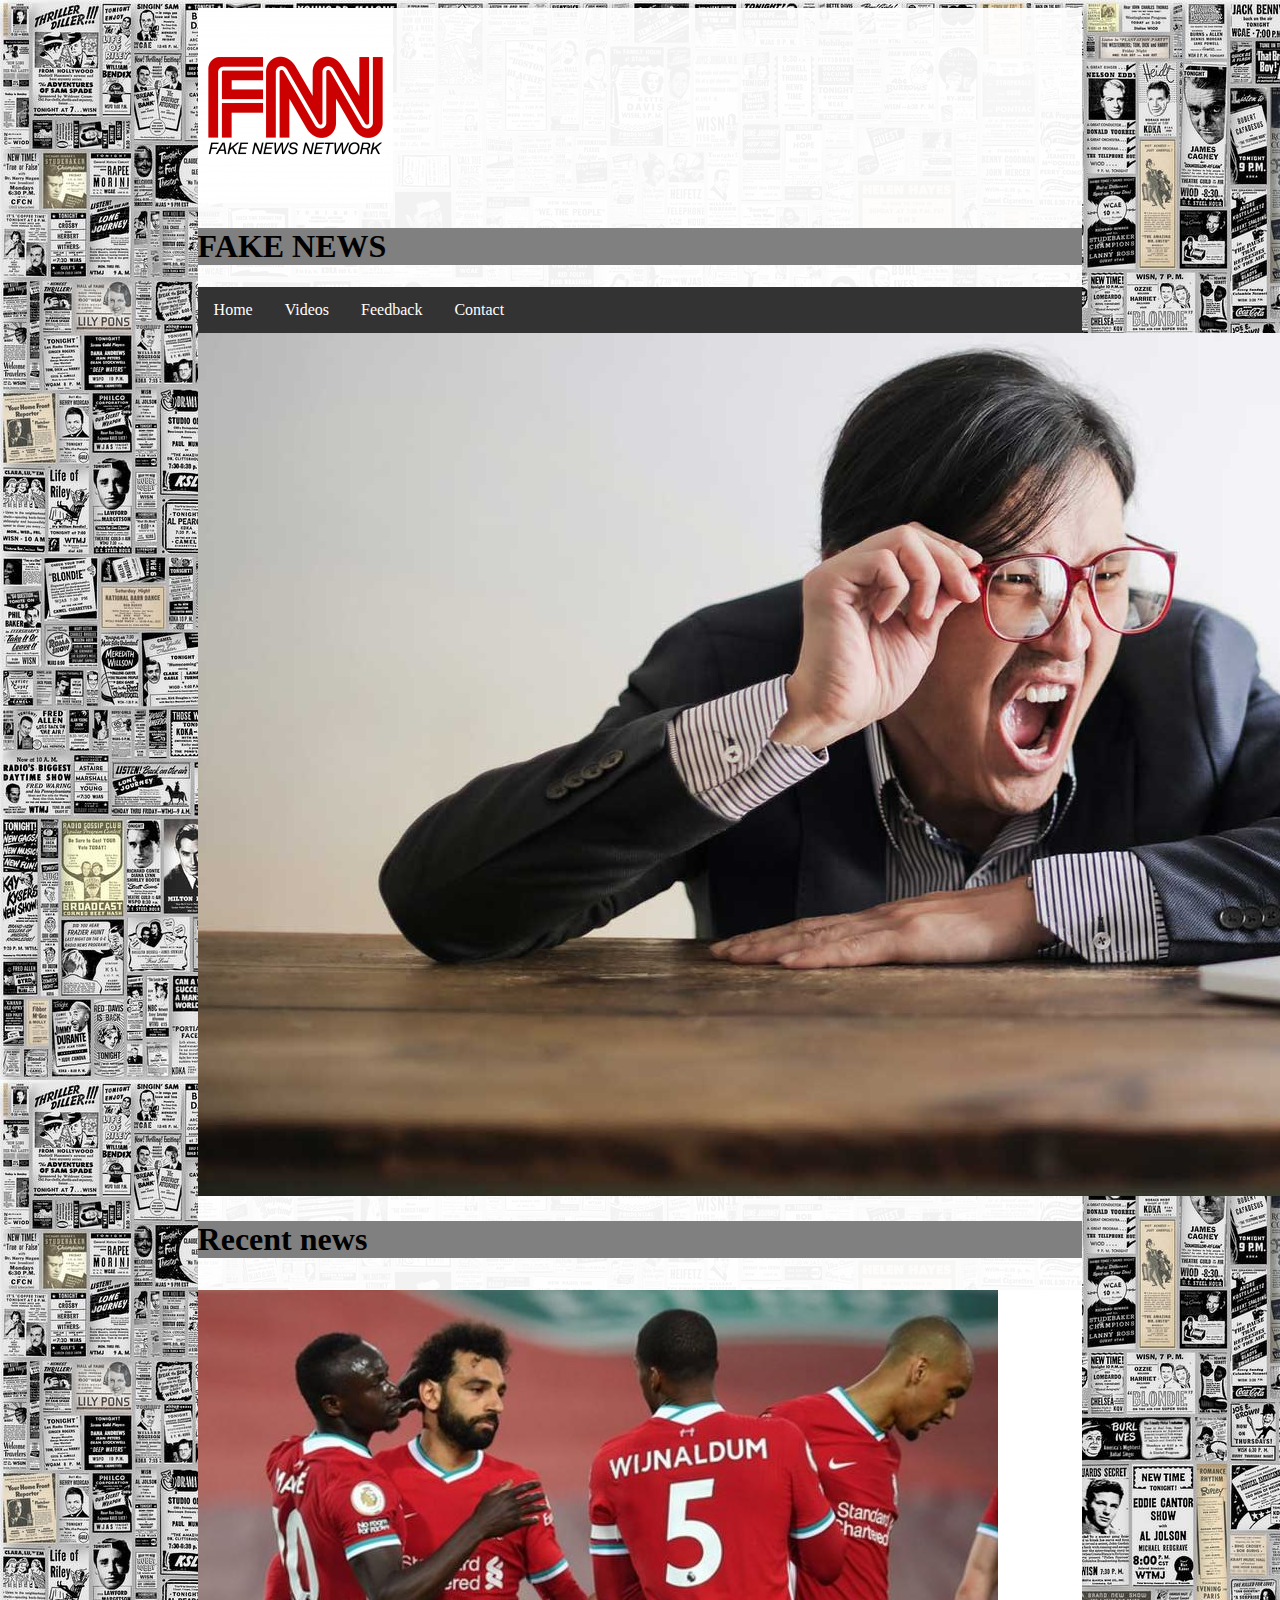
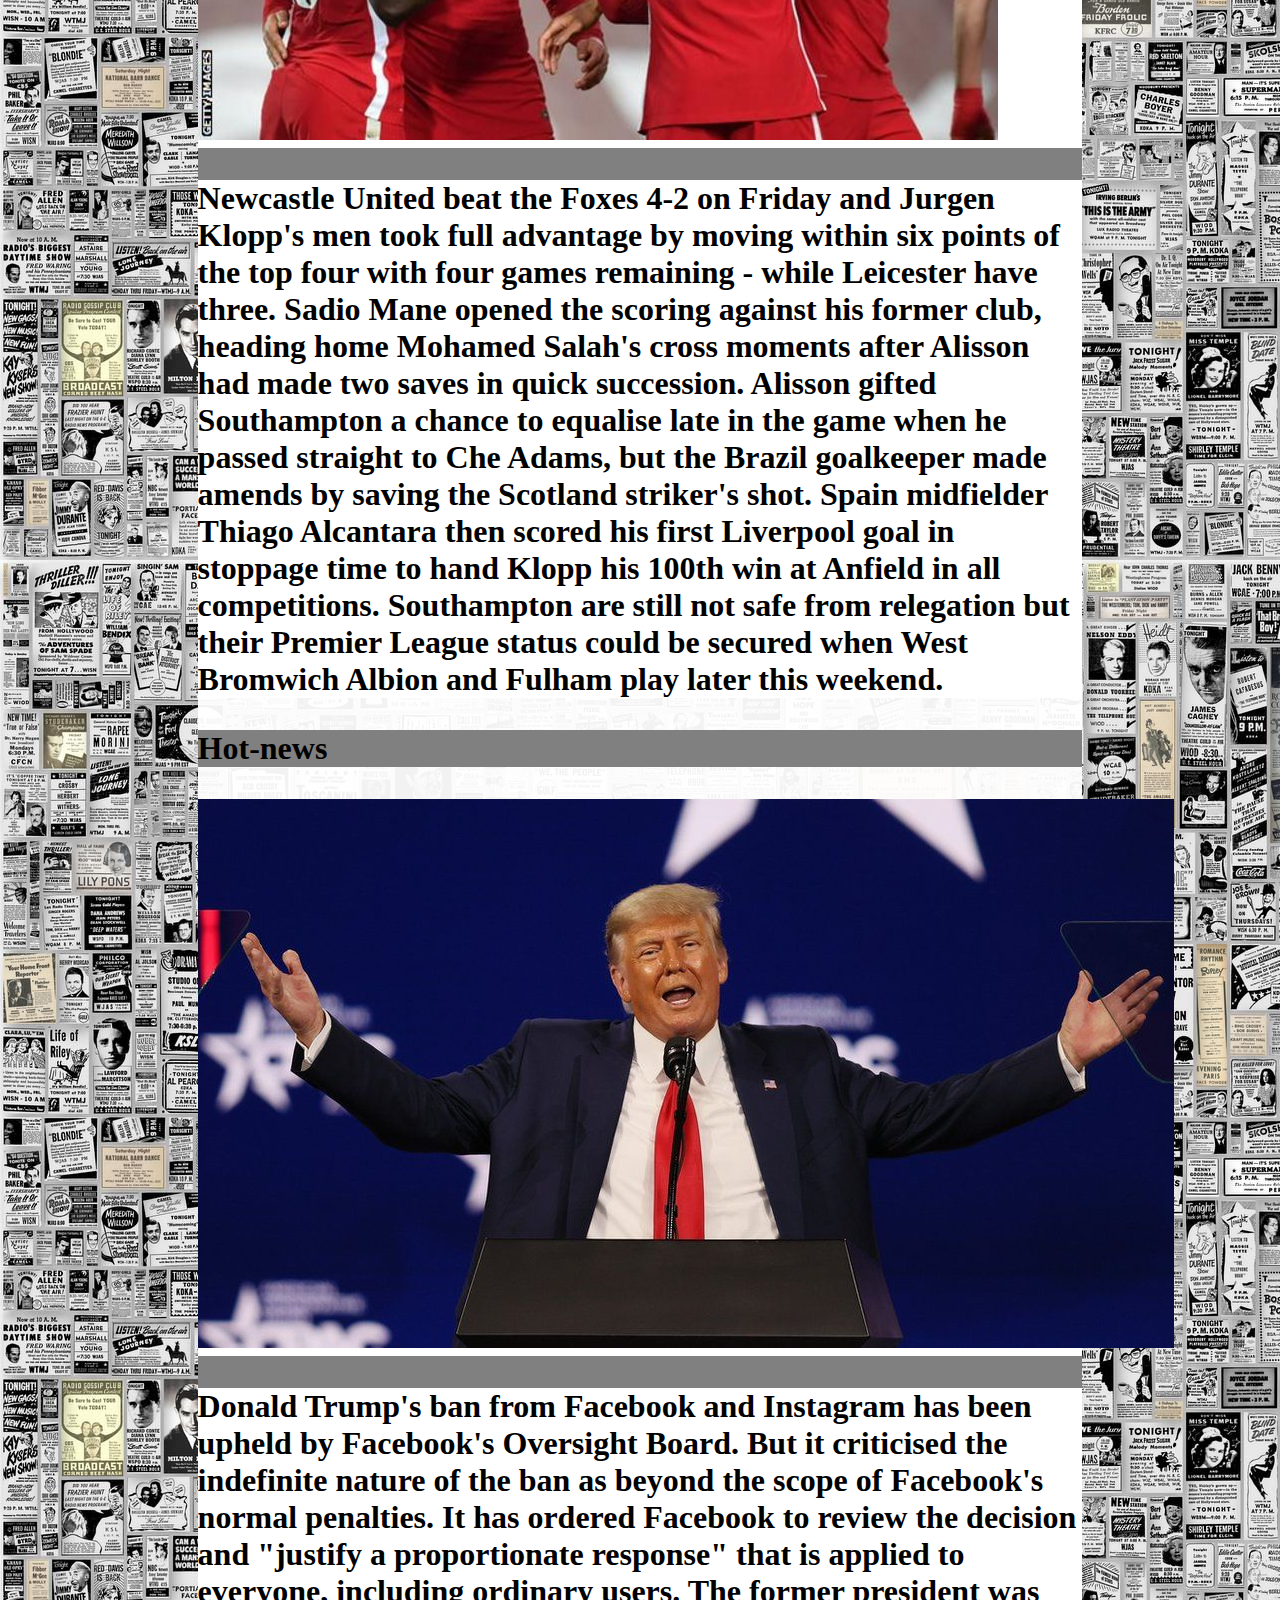
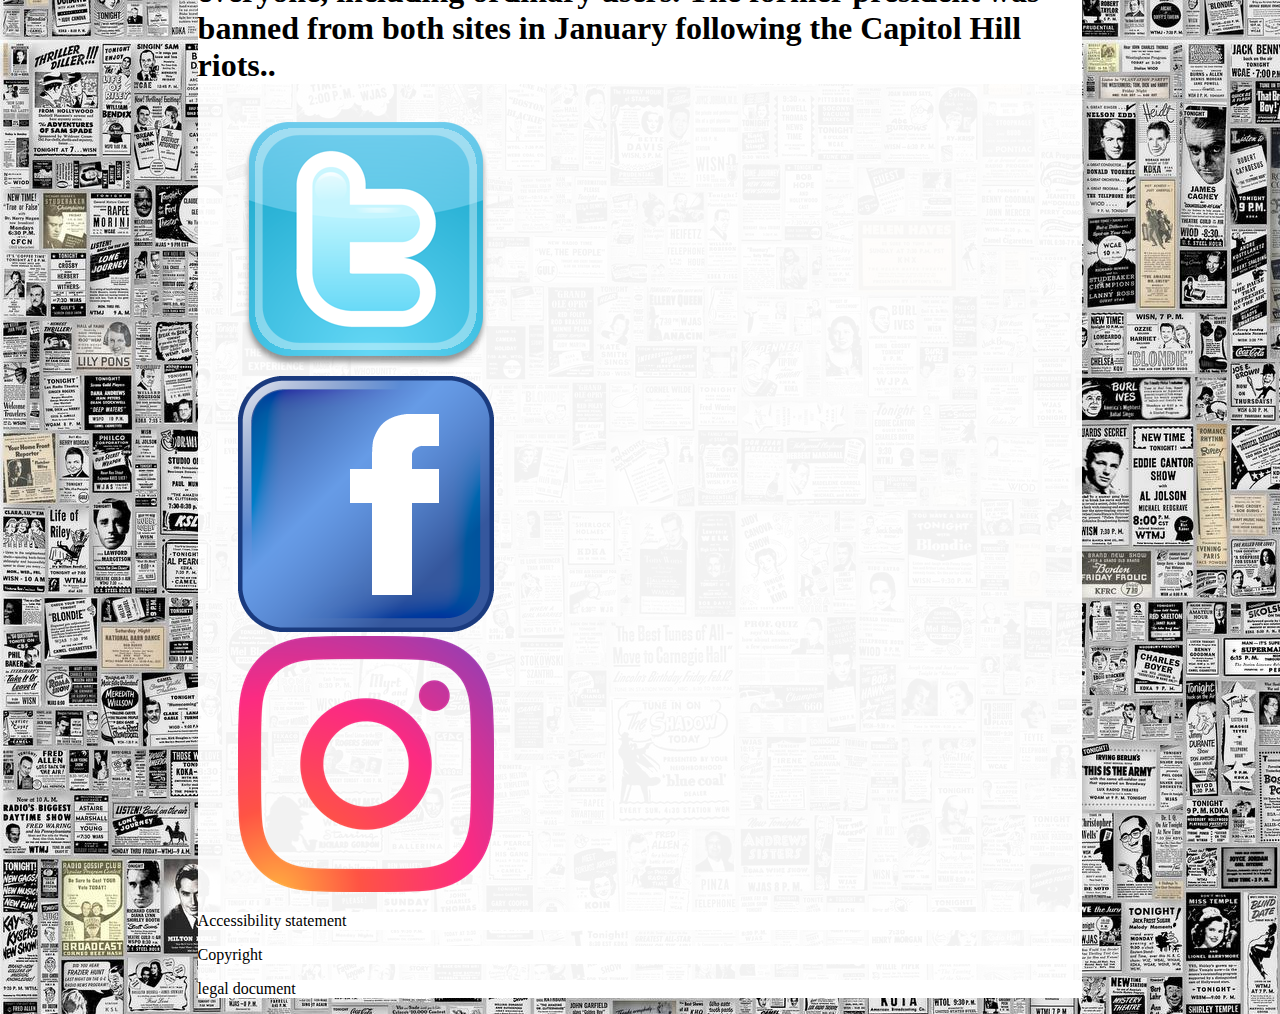
<file: index.html>
<!doctype html>
<html>
<head>
<meta charset="utf-8">
<title>unitled Document</title>

<style type="text/css">

p {color:black;}


</style>

<link href="css/style.css" rel="stylesheet" type="text/css">


</head>

<body>
<div id="wrapper">
        <header>
        <img src="images/logo.png" alt="Fake news Logo" />
        <h1>FAKE NEWS</h1>
        </header>
<nav>
<ul>
<li><a href="index.html">Home</a></li>
<li><a href="Videos.html">Videos</a></li>
<li><a href="Feedback.html">Feedback</a></li>
<li><a href="contact.html">Contact</a></li>

</ul>

</nav> <!--end of navigation-->
 <div id="hero">
 <img src="images/fake-news-hero.jpg" alt="Hero image" />

</div> <!--end of hero image--> 

<main> 

<section id="Recent-news">
<h1>Recent news<h1>
<p><img src="images/recent-news.jpg" alt="Recent news image" /></p>
<p>Newcastle United beat the Foxes 4-2 on Friday and Jurgen Klopp's men took full advantage by moving within six points of the top four with four games remaining - while Leicester have three.

Sadio Mane opened the scoring against his former club, heading home Mohamed Salah's cross moments after Alisson had made two saves in quick succession.

Alisson gifted Southampton a chance to equalise late in the game when he passed straight to Che Adams, but the Brazil goalkeeper made amends by saving the Scotland striker's shot.

Spain midfielder Thiago Alcantara then scored his first Liverpool goal in stoppage time to hand Klopp his 100th win at Anfield in all competitions.

Southampton are still not safe from relegation but their Premier League status could be secured when West Bromwich Albion and Fulham play later this weekend.
</p>

</section> <!--end of recent news section-->

<section id="Hot-news">
<h1>Hot-news<h1>
<p><img src="images/recent-news-1.jpg" alt="Recent news image" /></p>
<p>Donald Trump's ban from Facebook and Instagram has been upheld by Facebook's Oversight Board.

But it criticised the indefinite nature of the ban as beyond the scope of Facebook's normal penalties.

It has ordered Facebook to review the decision and "justify a proportionate response" that is applied to everyone, including ordinary users.

The former president was banned from both sites in January following the Capitol Hill riots..
</p>

</section> <!--end of global news section-->

</main>


<footer>

<ul id="social">
<li><a href="https://www.twitter.com"><img src="images/Twitter.png" alt="Twitter icon" /></a></li> 
<li><a href="https://www.fb.com"><img src="images/facebook.png" alt="facebook icon" /></a></li>
<li><a href="https://www.fb.com"><img src="images/instagram.png" alt="Instagram icon" /></a></li>
</ul>

<p>Accessibility statement</p>
<p>Copyright</p>
<p>legal document</p>

</footer> 






</div> <!--end of wrapper-->
</body>
</html>
</file>
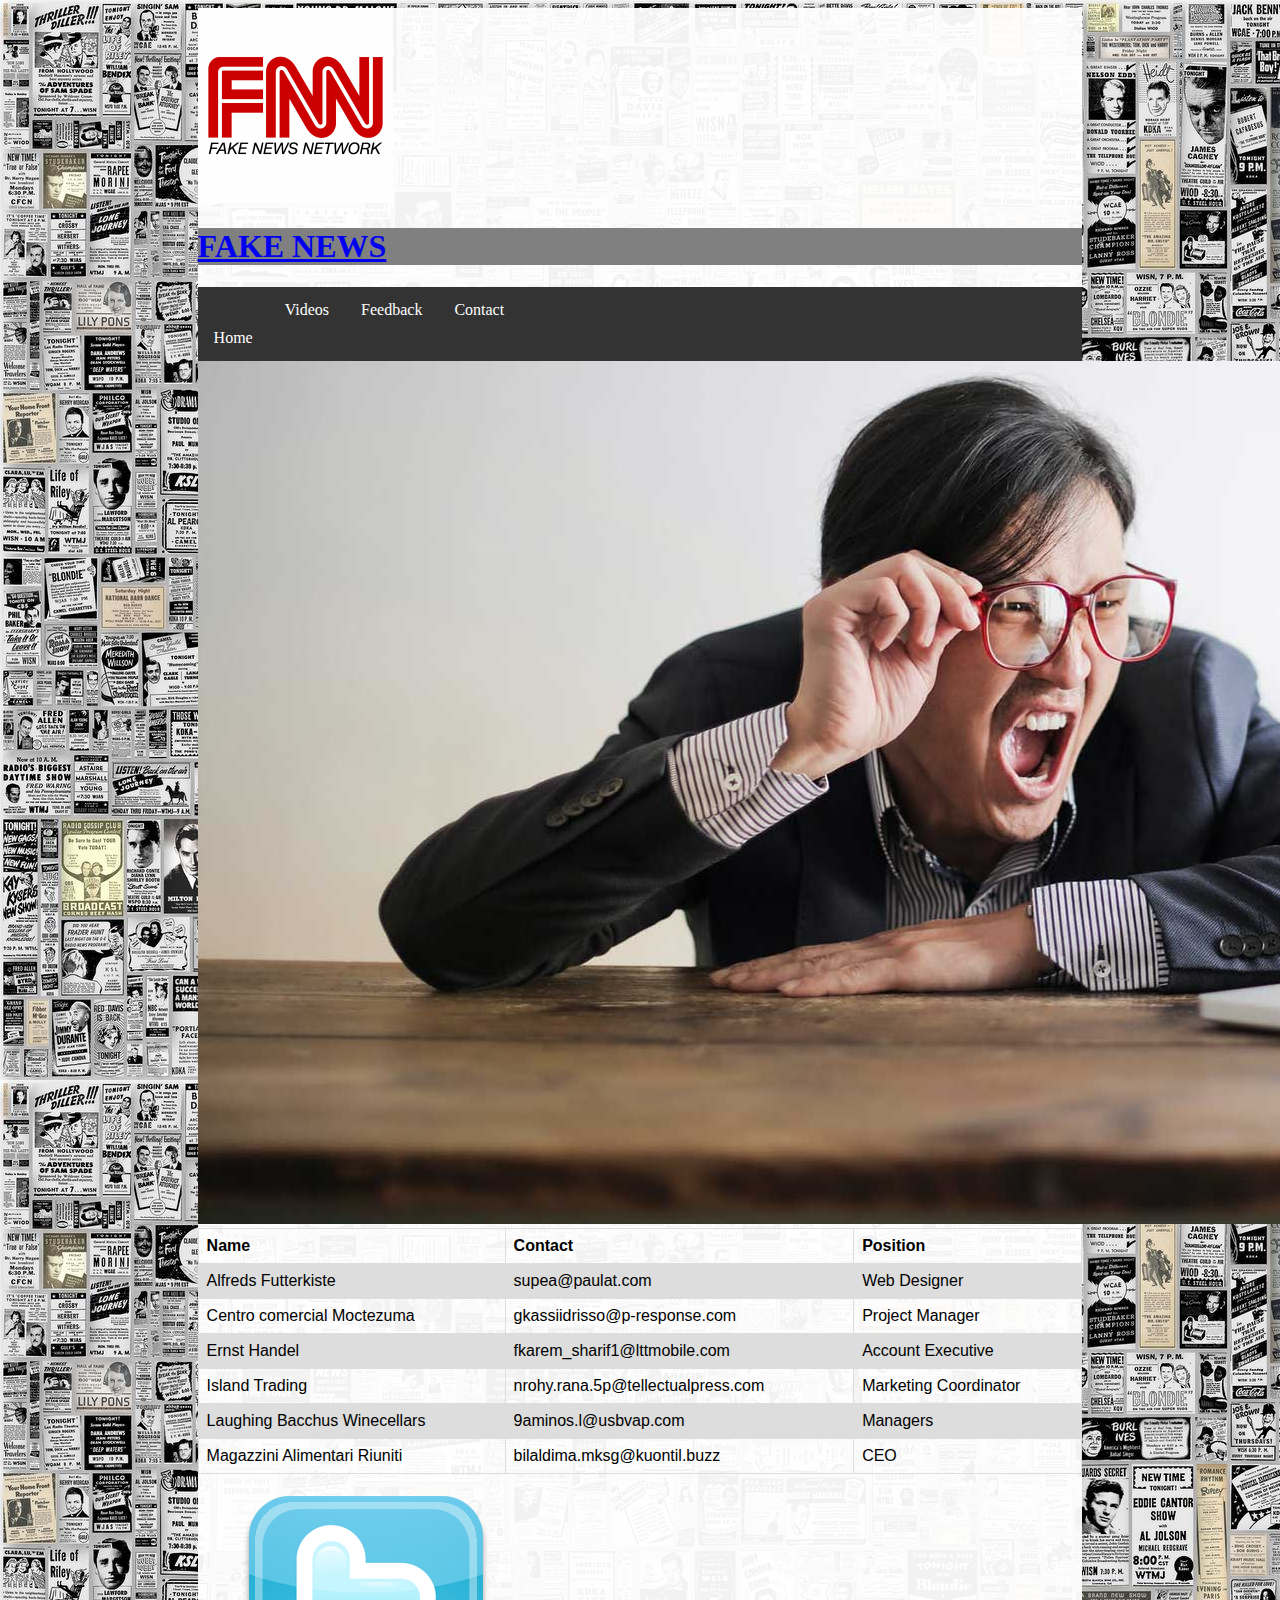
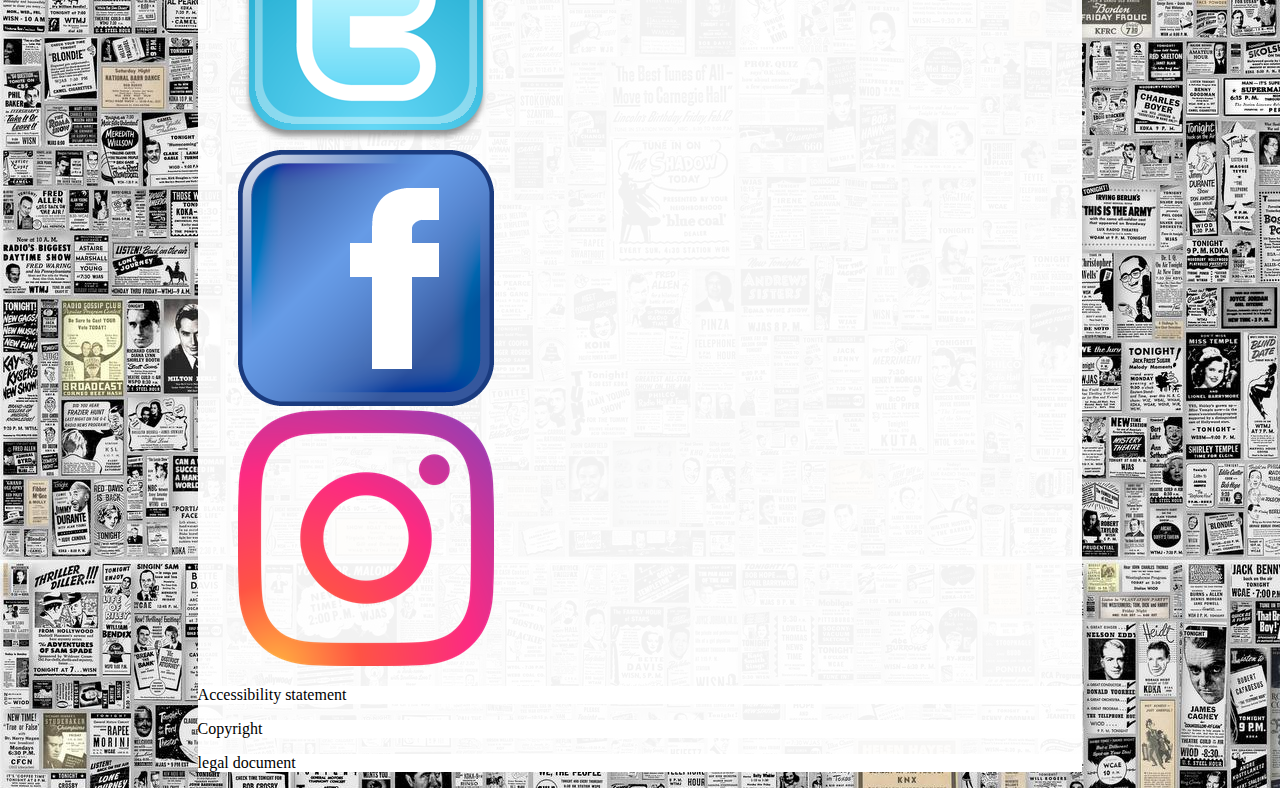
<file: contact.html>
<!doctype html>
<html>
<head>
<meta charset="utf-8">
<title>unitled Document</title>

<style type="text/css">

p {color:black;}


</style>

<link href="css/style.css" rel="stylesheet" type="text/css">


</head>

<body>
<div id="wrapper">
        <header>
        <a href="index.html">
        <img src="images/logo.png" alt="Fake news Logo" />
        <h1>FAKE NEWS</h1>
        </header>
<nav>
<ul>
<li><a href="index.html">Home</a></li>
<li><a href="Videos.html">Videos</a></li>
<li><a href="Feedback.html">Feedback</a></li>
<li><a href="contact.html">Contact</a></li>

</ul>

</nav> <!--end of navigation-->
 <div id="hero">
 <img src="images/fake-news-hero.jpg" alt="Hero image" />

</div> <!--end of hero image--> 

<main> 
<head>
<style>
table {
  font-family: arial, sans-serif;
  border-collapse: collapse;
  width: 100%;
}

td, th {
  border: 1px solid #dddddd;
  text-align: left;
  padding: 8px;
}

tr:nth-child(even) {
  background-color: #dddddd;
}
</style>
</head>

<table>
  <tr>
    <th>Name</th>
    <th>Contact</th>
    <th>Position</th>
  </tr>
  <tr>
    <td>Alfreds Futterkiste</td>
    <td>supea@paulat.com</td>
    <td>Web Designer</td>
  </tr>
  <tr>
    <td>Centro comercial Moctezuma</td>
    <td>gkassiidrisso@p-response.com</td>
    <td>Project Manager</td>
  </tr>
  <tr>
    <td>Ernst Handel</td>
    <td>fkarem_sharif1@lttmobile.com</td>
    <td>Account Executive</td>
  </tr>
  <tr>
    <td>Island Trading</td>
    <td>nrohy.rana.5p@tellectualpress.com</td>
    <td>Marketing Coordinator</td>
  </tr>
  <tr>
    <td>Laughing Bacchus Winecellars</td>
    <td>9aminos.l@usbvap.com</td>
    <td>Managers</td>
  </tr>
  <tr>
    <td>Magazzini Alimentari Riuniti</td>
    <td>bilaldima.mksg@kuontil.buzz</td>
    <td>CEO</td>
  </tr>
</table>

</main>


<footer>

<ul id="social">
<li><a href="https://www.twitter.com"><img src="images/Twitter.png" alt="Twitter icon" /></a></li> 
<li><a href="https://www.fb.com"><img src="images/facebook.png" alt="facebook icon" /></a></li>
<li><a href="https://www.fb.com"><img src="images/instagram.png" alt="Instagram icon" /></a></li>
</ul>

<p>Accessibility statement</p>
<p>Copyright</p>
<p>legal document</p>

</footer> 






</div> <!--end of wrapper-->
</body>
</html>
</file>
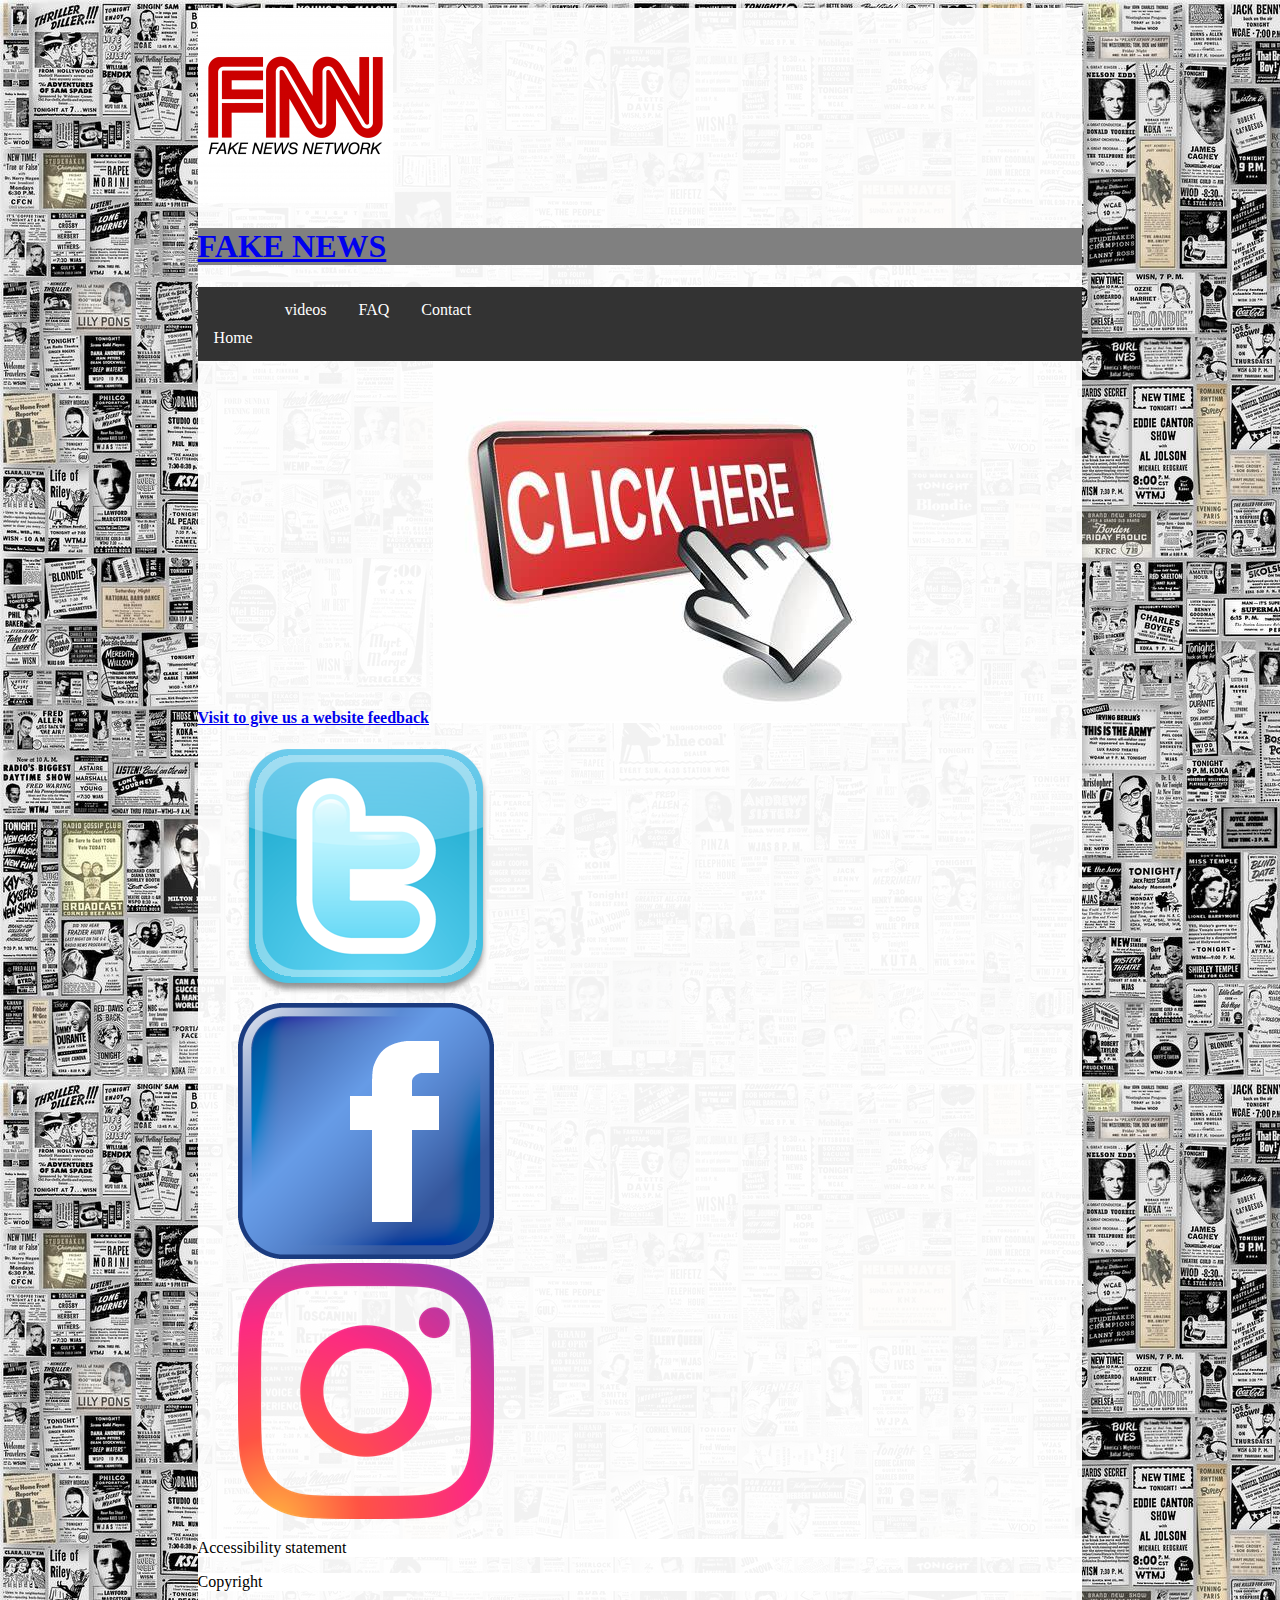
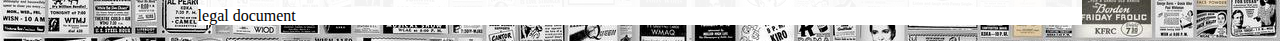
<file: Feedback.html>
<!doctype html>
<html>
<head>
<meta charset="utf-8">
<title>unitled Document</title>


<style type="text/css">

p {color:black;}


</style>

<link href="css/style.css" rel="stylesheet" type="text/css">


</head>

<body>
<div id="wrapper">
        <header>
        <a href="index.html">
        <img src="images/logo.png" alt="Fake news Logo" />
        <h1>FAKE NEWS</h1>
        </header>


<nav>
<ul>
<li><a href="index.html">Home</a></li>
<li><a href="Videos.html">videos</a></li>
<li><a href="Feedback.html">FAQ</a></li>
<li><a href="contact.html">Contact</a></li>



</ul>

</nav> <!--end of navigation-->


<main> 

<a href="https://forms.office.com/Pages/ResponsePage.aspx?id=z_TxBDtR40eWbxDWaYyjGja6S6Y2pXVBnPJg6oJcDYxUME1TV1pSWVFNNktTOE1SQjNTTFZPSTdTSS4u"><b>Visit to give us a website feedback</b></a>
<img src="images/click-here.jpg" alt="Recent news image" />
</main>


<footer>

<ul id="social">
<li><a href="https://www.twitter.com"><img src="images/Twitter.png" alt="Twitter icon" /></a></li> 
<li><a href="https://www.fb.com"><img src="images/facebook.png" alt="facebook icon" /></a></li>
<li><a href="https://www.fb.com"><img src="images/instagram.png" alt="Instagram icon" /></a></li>
</ul>

<p>Accessibility statement</p>
<p>Copyright</p>
<p>legal document</p>

</footer> 






</div> <!--end of wrapper-->
</body>
</html>
</file>
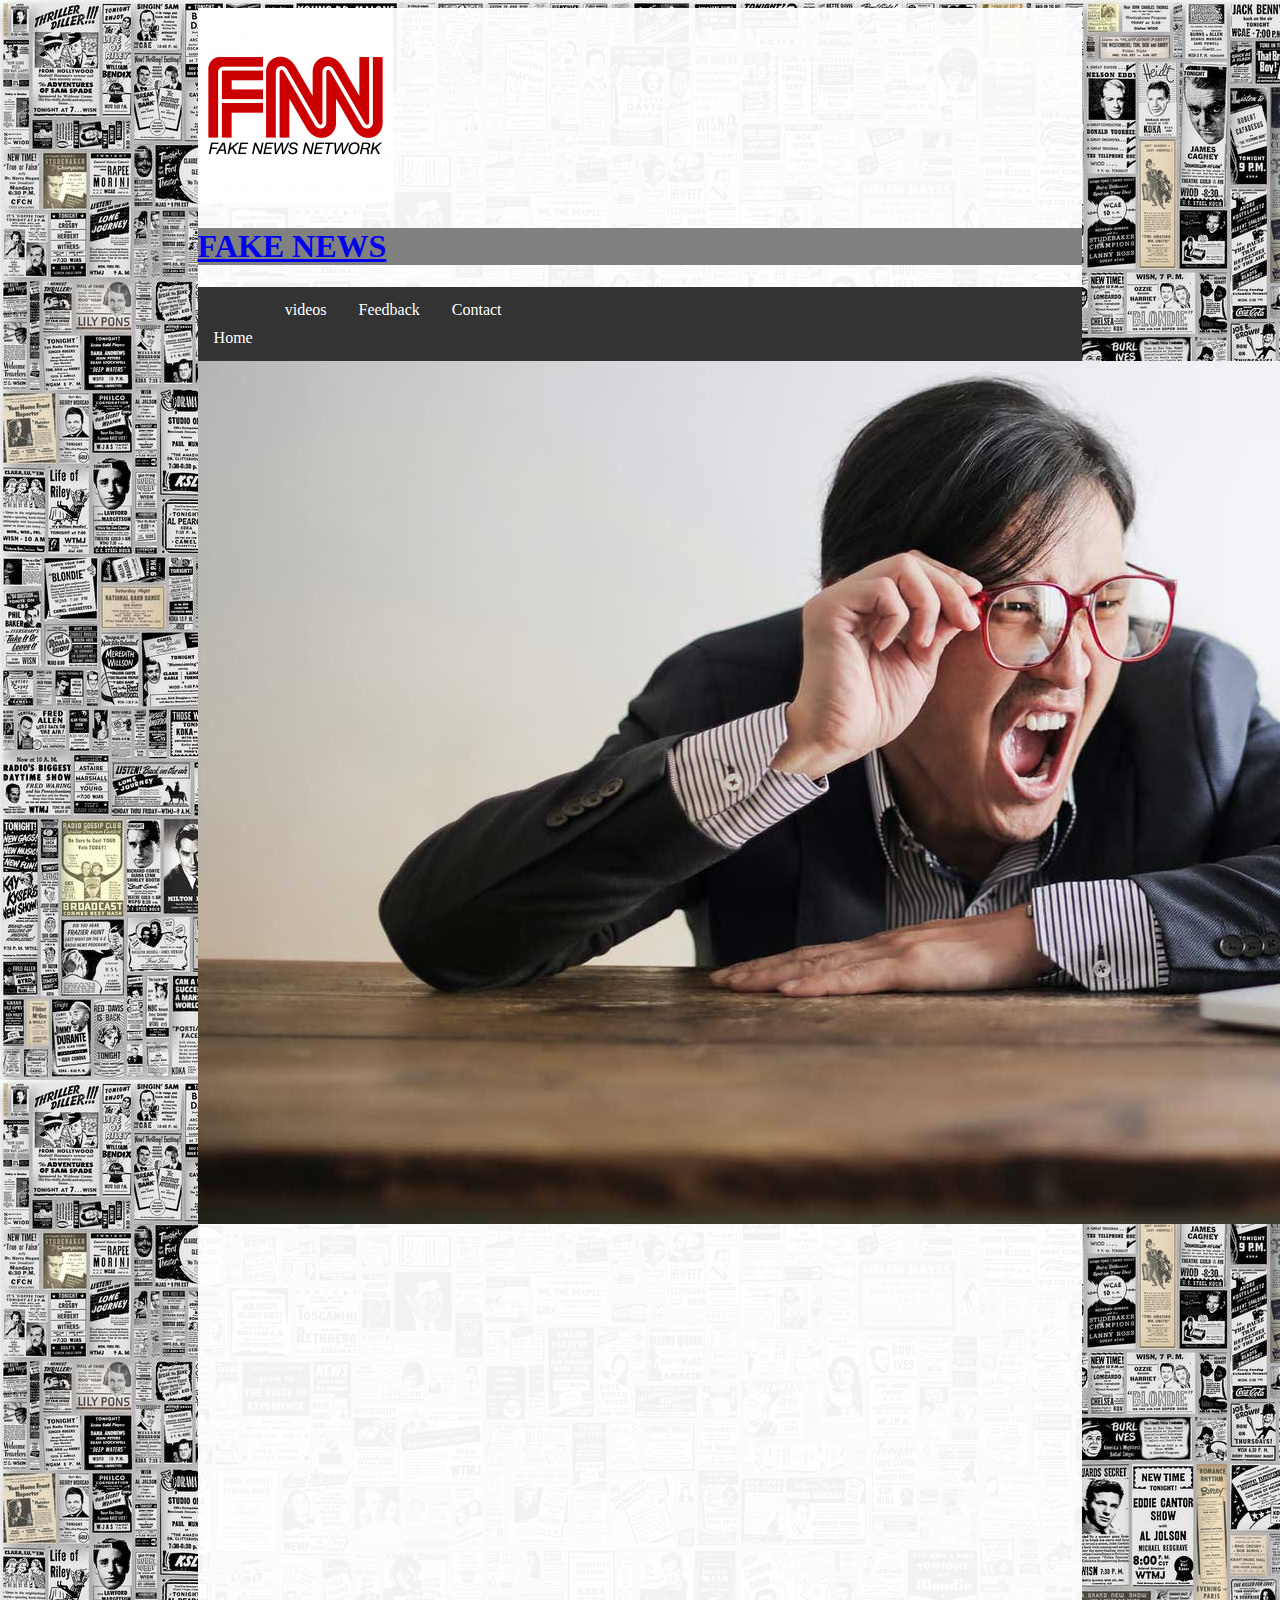
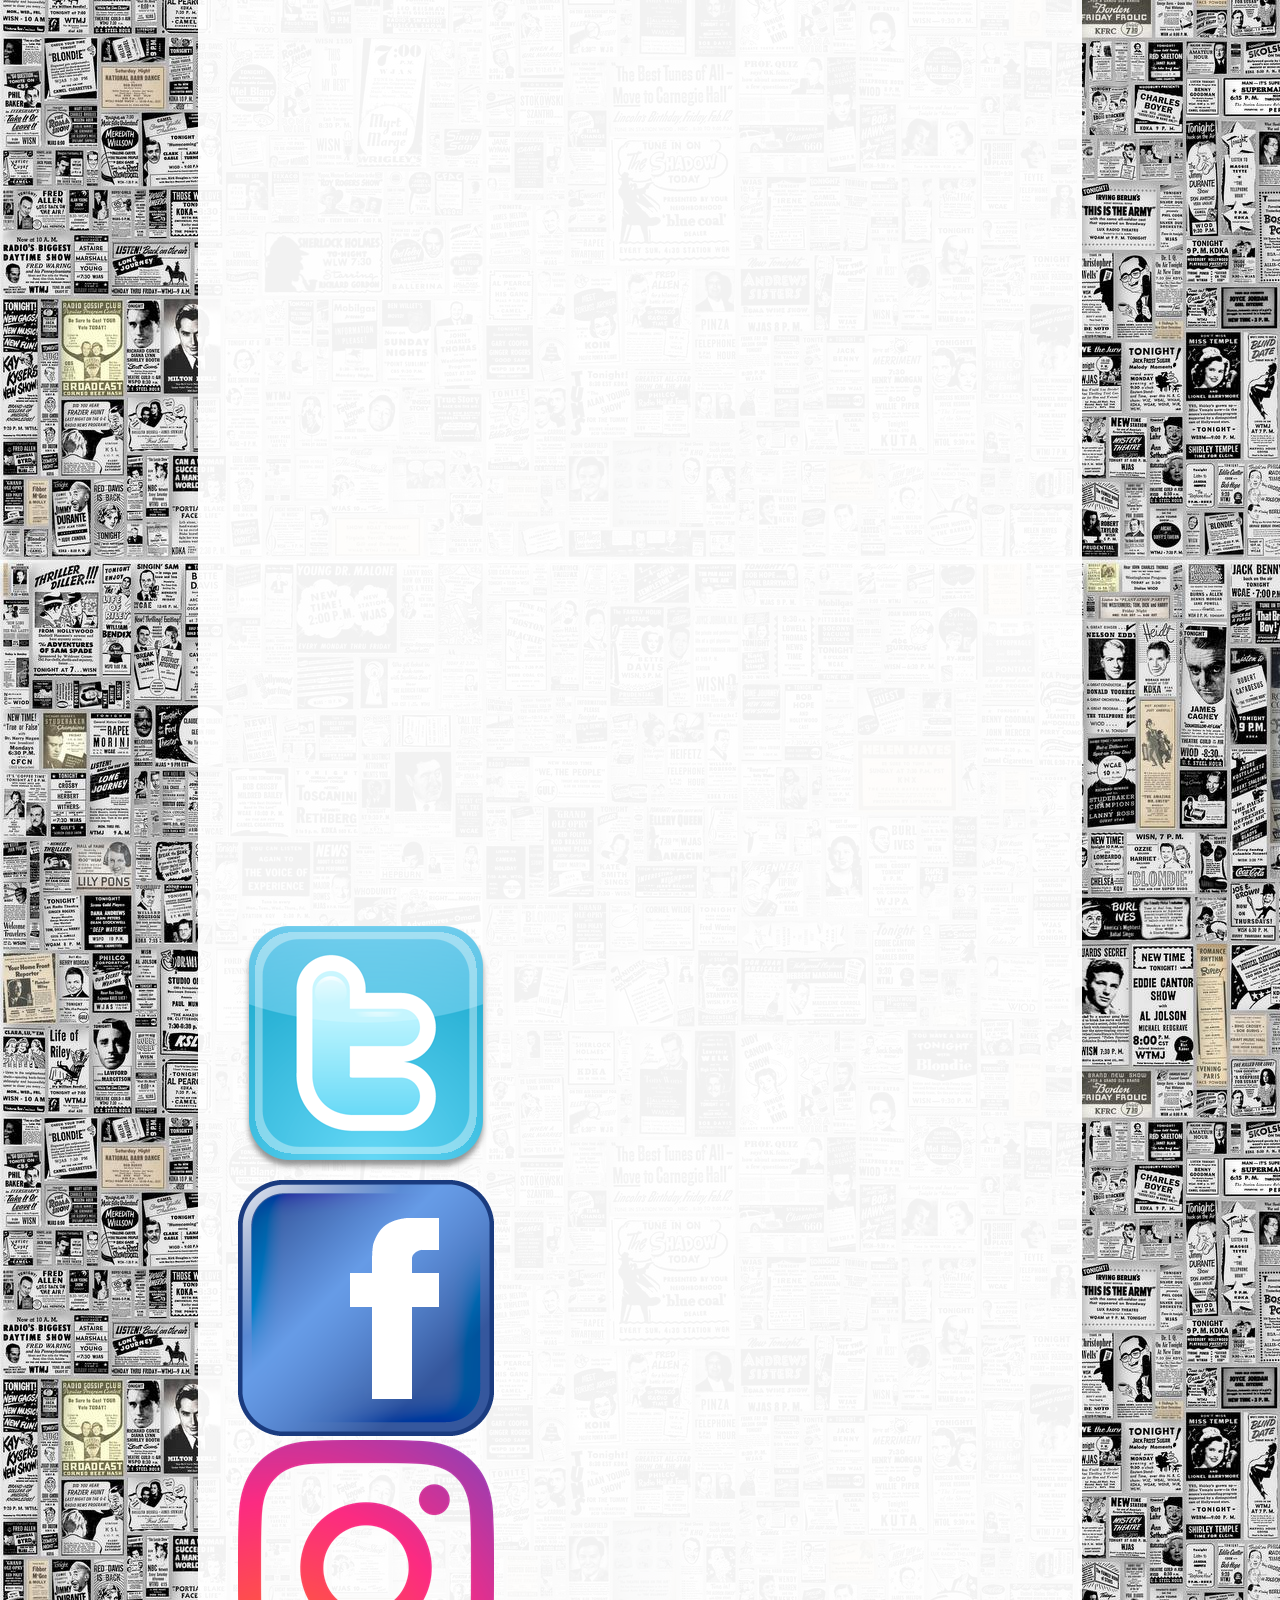
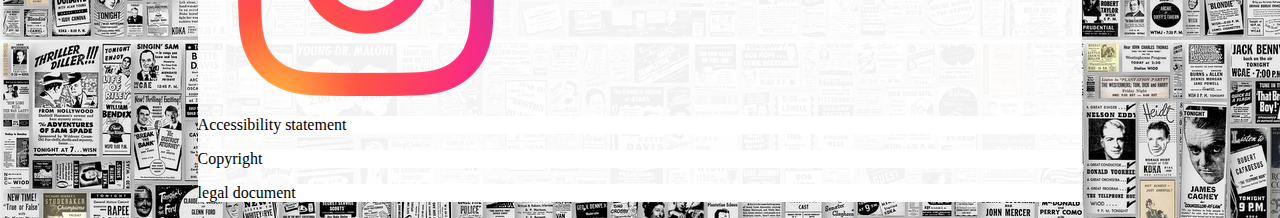
<file: videos.html>
<!doctype html>
<html>
<head>
<meta charset="utf-8">
<title>unitled Document</title>
<link href="css/style.css" rel="stylesheet" type="text/css">
</head>

<body>
<div id="wrapper">
        <header>
        <a href="index.html">
        <img src="images/logo.png" alt="Fake news Logo" />
        <h1>FAKE NEWS</h1>
        </header>
<nav>
<ul>
<li><a href="index.html">Home</a></li>
<li><a href="Videos.html">videos</a></li>
<li><a href="Feedback.html">Feedback</a></li>
<li><a href="contact.html">Contact</a></li>

</ul>

</nav> <!--end of navigation-->
 <div id="hero">
 <img src="images/fake-news-hero.jpg" alt="Hero image" />

</div> <!--end of hero image--> 

<main> 

<div class="grid-container">
    <div class="grid-item"><iframe width="48%" height="315" src="https://www.youtube.com/embed/1aTApGWVGoI" frameborder="0" allow="accelerometer; autoplay; clipboard-write; encrypted-media; gyroscope; picture-in-picture" allowfullscreen></iframe></div>
    <div class="grid-item"><iframe width="48%" height="315" src="https://www.youtube.com/embed/UQcCIzjz9_s" frameborder="0" allow="accelerometer; autoplay; clipboard-write; encrypted-media; gyroscope; picture-in-picture" allowfullscreen></iframe></div>
    <div class="grid-item"><iframe width="48%" height="315" src="https://www.youtube.com/embed/y7eCB2F89K8" frameborder="0" allow="accelerometer; autoplay; clipboard-write; encrypted-media; gyroscope; picture-in-picture" allowfullscreen></iframe></div>
    <div class="grid-item"><iframe width="48%" height="315" src="https://www.youtube.com/embed/qn60qhCSel0" frameborder="0" allow="accelerometer; autoplay; clipboard-write; encrypted-media; gyroscope; picture-in-picture" allowfullscreen></iframe></div>
   
</div>


</main>



<footer>

<ul id="social">
<li><a href="https://www.twitter.com"><img src="images/Twitter.png" alt="Twitter icon" /></a></li> 
<li><a href="https://www.fb.com"><img src="images/facebook.png" alt="facebook icon" /></a></li>
<li><a href="https://www.fb.com"><img src="images/instagram.png" alt="Instagram icon" /></a></li>
</ul>

<p>Accessibility statement</p>
<p>Copyright</p>
<p>legal document</p>

</footer> 






</div> <!--end of wrapper-->
</body>
</html>
</file>
<file: css/style.css>
/*.. tell the system to come out of css and go into image*/
body {
background-image: url('../images/website-background.jpg');
/*background-repeat: repeat-y;*/
/*background-repeat: repeat-x;*/
background-repeat: repeat
}

#wrapper {

width:70%;
margin:auto;
background: hsla(0,50%,100%,0.95);
}


h1 {
  background-color: grey;
}

/*div {
  background-color: white;
}*/

p {
  background-color: white;
}

ul#social {list-style-type: none;}


nav ul {
  list-style-type: none;
  margin: 0;
  padding: 0;
  overflow: hidden;
  background-color: #333;
}

nav ul li {
  float: left;
}

nav ul li a {
  display: block;
  color: white;
  text-align: center;
  padding: 14px 16px;
  text-decoration: none;
}

/* Change the link color to #111 (black) on hover */
nav ul li a:hover {
  background-color: #111;
}

<style>
a:link, a:visited {
  /*background-color: #f44336;
  color: white;*/
  padding: 15px 25px;
  text-align: center;
  text-decoration: none;
  display: inline-block;
}

a:hover, a:active {
  background-color: red;
}
</style>
  

footer ul li img {
       width:5%;
}
</file>
